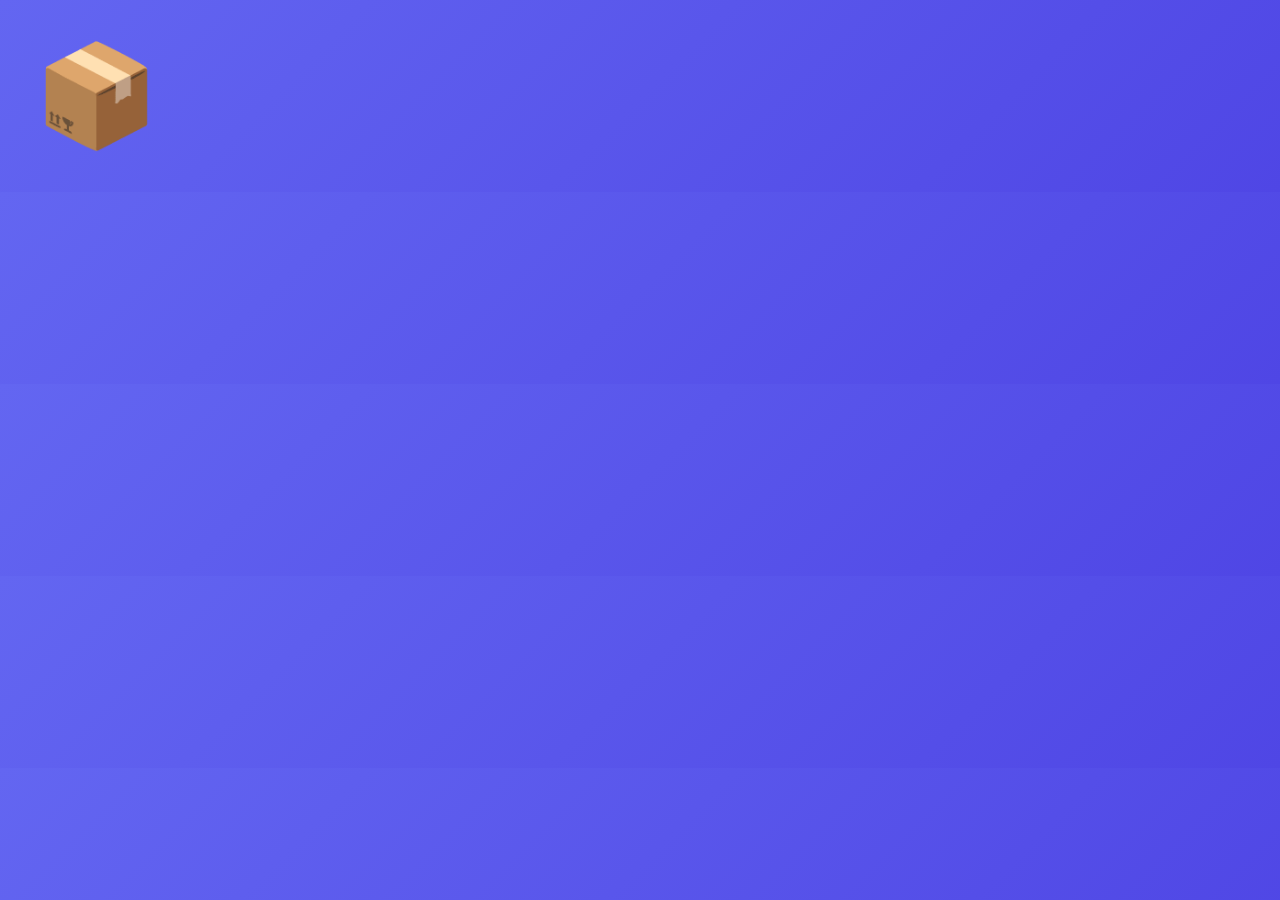
<file: icon-192-template.html>
<!DOCTYPE html>
<html>

<head>
    <meta charset="UTF-8">
    <style>
        body {
            margin: 0;
            display: flex;
            justify-content: center;
            align-items: center;
            width: 192px;
            height: 192px;
            background: linear-gradient(135deg, #6366f1, #4f46e5);
            font-family: Arial, sans-serif;
        }

        .icon {
            font-size: 100px;
            text-align: center;
        }
    </style>
</head>

<body>
    <div class="icon">📦</div>
</body>

</html>
</file>
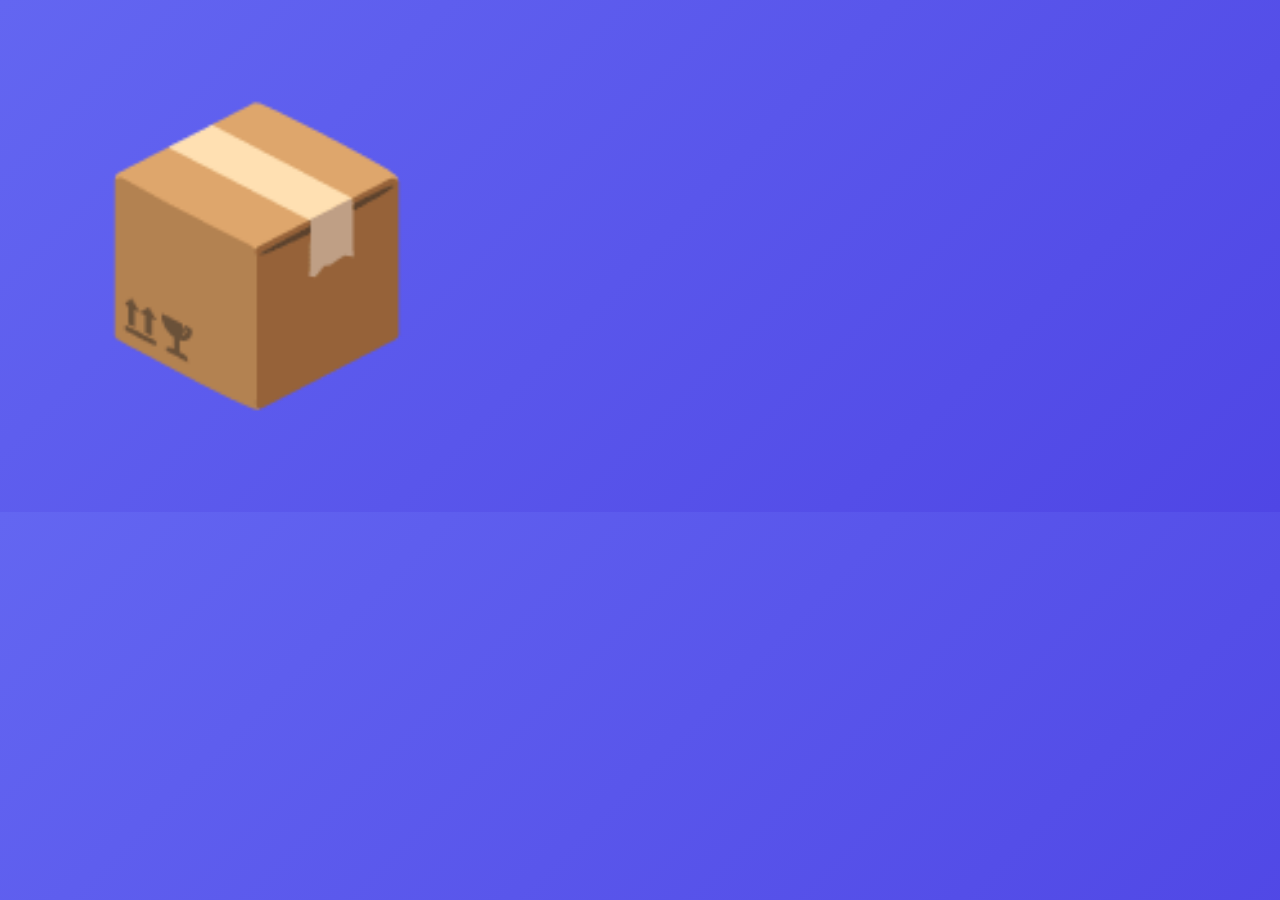
<file: icon-512-template.html>
<!DOCTYPE html>
<html>

<head>
    <meta charset="UTF-8">
    <style>
        body {
            margin: 0;
            display: flex;
            justify-content: center;
            align-items: center;
            width: 512px;
            height: 512px;
            background: linear-gradient(135deg, #6366f1, #4f46e5);
            font-family: Arial, sans-serif;
        }

        .icon {
            font-size: 280px;
            text-align: center;
        }
    </style>
</head>

<body>
    <div class="icon">📦</div>
</body>

</html>
</file>
